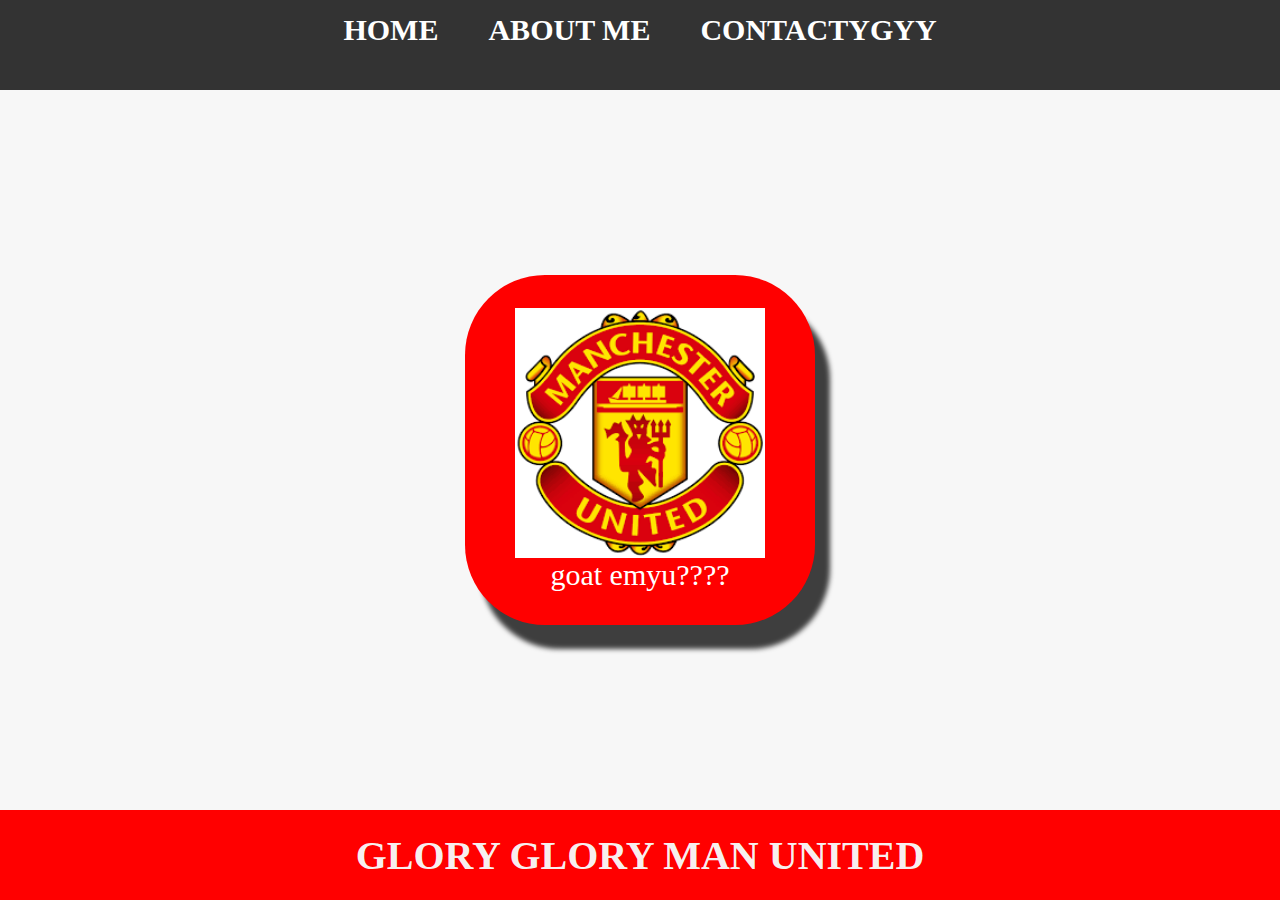
<file: index.html>
<html>
    <head>
        <title>nguawur cik</title>
        <link rel="stylesheet" href="ITAM.css" />
    </head>
    <body>
        <div class="body"> 
        <div class="navbar" >
            <ul class="ul-navbar" >
                <li class="li-navbar" >
                    <a href="#" class="a-navbar">HOME</a>
                </li>

                <li class="li-navbar">
                    <A href="aboutme.html" class="a-navbar">ABOUT ME</A>
                </li>
        
                </li>
                <li class="li-navbar" >
                    <A href="contact.html" class="a-navbar">CONTACTYGYY</A>
                </li>
            </ul>
        </div>
        <div class="content">
            <a href="https://www.manutd.com" class="ayam">
                <img src="MUNYUK.png" class="img-content" />
                <p>goat emyu????</p>
            </a>
        </div>
        <div class="footer">
            <h1 class="h1-footer">GLORY GLORY MAN UNITED</h1>
        </div>
         </div>
    </body>
</html>
</file>
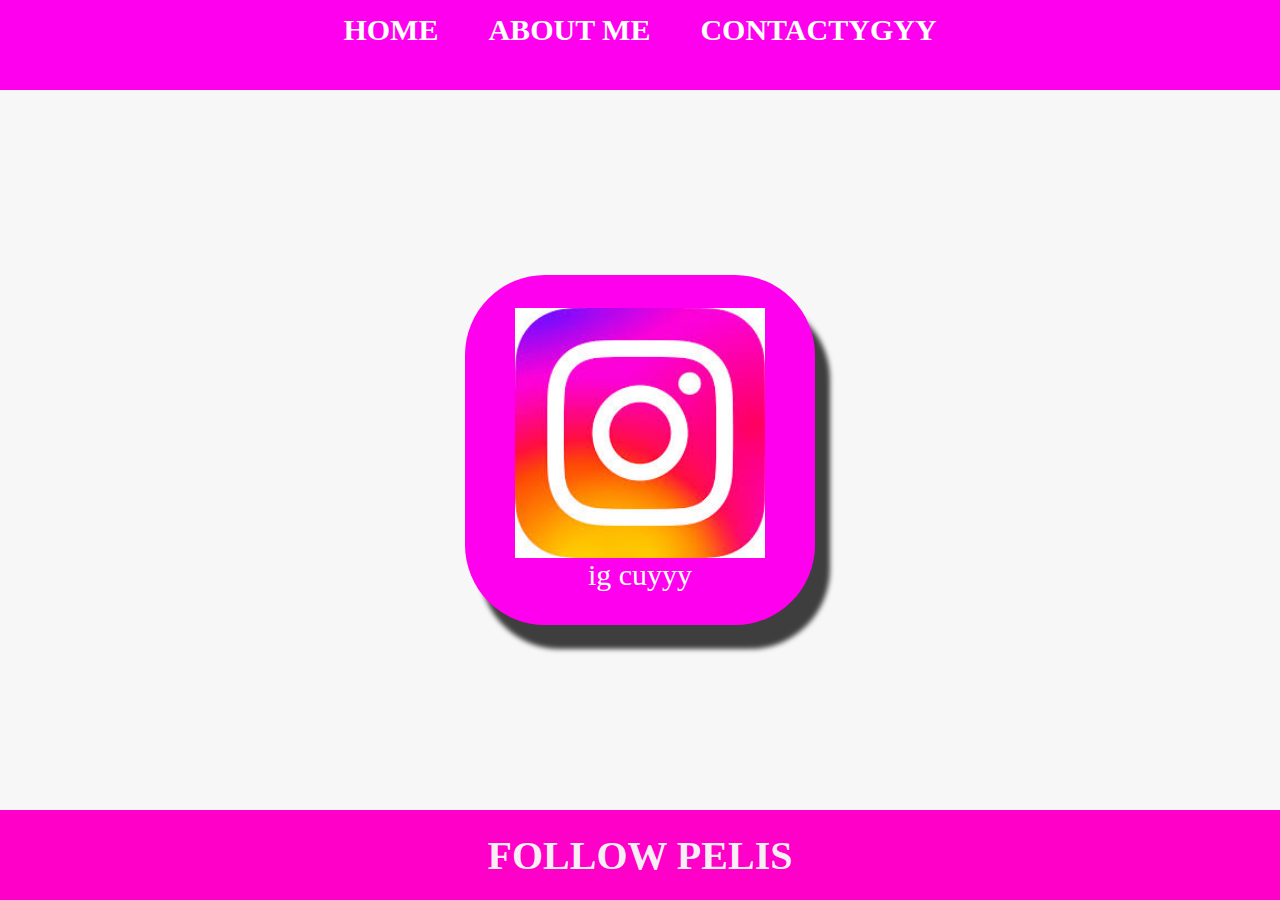
<file: aboutme.html>
<html>
    <head>
        <title>nguawur cik</title>
        <link rel="stylesheet" href="ayamm.css" />
    </head>
    <body>
        <div class="body"> 
        <!-- NAVIGATION BAR -->
        <div class="navbar" >
            <ul class="ul-navbar" >
                <li class="li-navbar" >
                    <a href="apalaaa.html" class="a-navbar">HOME</a>
                </li>

                <li class="li-navbar">
                    <A href="#" class="a-navbar">ABOUT ME</A>
                </li>
        
                </li>
                <li class="li-navbar" >
                    <A href="contact.html" class="a-navbar">CONTACTYGYY</A>
                </li>
            </ul>
        </div>
        <!-- NAVIGATION BAR SELESAI  -->

        <!-- CONTENT 1 -->
        <div class="content">
            <a href="https://www.instagram.com/aryakayana1?igsh=ZTB5ODZjazQ2Z2Fp" class="ayam">
                <img src="instagram.png" class="img-content" />
                <p>ig cuyyy</p>
            </a>
        </div>
        <!-- CONTENT 1 SELESAI -->

        <!-- FOOTER -->
        <div class="footer">
            <h1 class="h1-footer">FOLLOW PELIS</h1>
        </div>
        <!-- FOOTER END -->
         </div>
    </body>
</html>
</file>
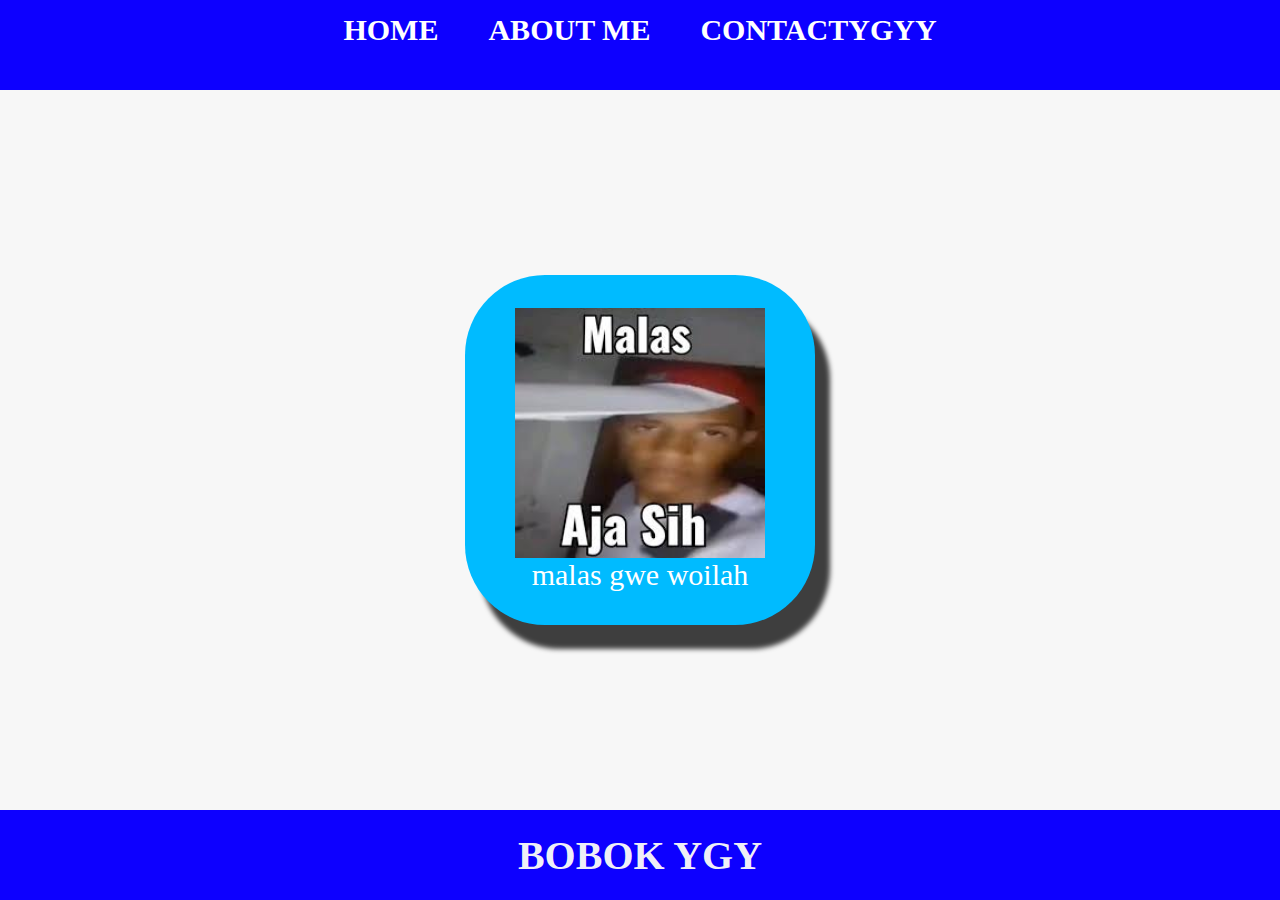
<file: contact.html>
<html>
    <head>
        <title>nguawur cik</title>
        <link rel="stylesheet" href="ribwtaseli.css" />
    </head>
    <body>
        <div class="body"> 
        <!-- NAVIGATION BAR -->
        <div class="navbar" >
            <ul class="ul-navbar" >
                <li class="li-navbar" >
                    <a href="apalaaa.html" class="a-navbar">HOME</a>
                </li>

                <li class="li-navbar">
                    <A href="aboutme.html" class="a-navbar">ABOUT ME</A>
                </li>
        
                </li>
                <li class="li-navbar" >
                    <A href="#" class="a-navbar">CONTACTYGYY</A>
                </li>
            </ul>
        </div>
        <!-- NAVIGATION BAR SELESAI  -->

        <!-- CONTENT 1 -->
        <div class="content">
            <a href="https://youtu.be/dNr7nXvntO8?si=5cUXcZ3ag68BRcrX" class="ayam">
                <img src="malas.jpg" class="img-content" />
                <p>malas gwe woilah</p>
            </a>
        </div>
        <!-- CONTENT 1 SELESAI -->

        <!-- FOOTER -->
        <div class="footer">
            <h1 class="h1-footer">BOBOK YGY</h1>
        </div>
        <!-- FOOTER END -->
         </div>
    </body>
</html>
</file>
<file: ITAM.css>
*, 
html{
    margin: 0;
    padding: 0;
}

.body {}

.navbar {
    background-color: #333;
    width: 100%;
    height: 10vh;
}

.ul-navbar {
    display: flex;
    height: 60px;
    justify-content: center;
    align-items: center;
}

.li-navbar {
    list-style-type: none;
    padding: 20px;
     margin: 5px;
    color: #ffffff;
    font-size: 30px;
}

.li-navbar:hover{
    background-color: dodgerblue;
    transition: .5s ease-in-out; 
    transition-delay: .3s;
    border-radius: 5px;
}

.a-navbar{
    color: white;
    text-decoration: none;
    font-weight: 800;
}

.content {
    background-color: #f7f7f7f7;
    display: flex;
    justify-content: center;
    align-items: center;
    height: 80vh;
}

.ayam{
    background-color: red;
    color: white;
    text-decoration: none;
    font-size: 30px;
    width: 350px;
    height: 350px;
    display: flex;
    flex-direction: column;
    justify-content: center;
    align-items: center;
    border-radius: 80px;
    box-shadow: 15px 24px 5px 0px rgba(0,0,0,0.75);
-webkit-box-shadow: 15px 24px 5px 0px rgba(0,0,0,0.75);
-moz-box-shadow: 15px 24px 5px 0px rgba(0,0,0,0.75);
}

.img-content {
    width:250px;      
    height:250px;
}

.footer{
    background-color: red;
    display: flex;
    justify-content: center;
    align-items: center;
    height: 10vh;
}

.h1-footer{
    font-size: 40px;
    color: #f7f7f7f7;
}
</file>
<file: ayamm.css>
*, 
html{
    margin: 0;
    padding: 0;
}

.body {}

.navbar {
    background-color:rgb(255, 0, 238);
    width: 100%;
    height: 10vh;
}

.ul-navbar {
    display: flex;
    height: 60px;
    justify-content: center;
    align-items: center;
}

.li-navbar {
    list-style-type: none;
    padding: 20px;
     margin: 5px;
    color: #ffffff;
    font-size: 30px;
}

.li-navbar:hover{
    background-color: dodgerblue;
    transition: .5s ease-in-out; 
    transition-delay: .3s;
    border-radius: 5px;
}

.a-navbar{
    color: white;
    text-decoration: none;
    font-weight: 800;
}

.content {
    background-color: #f7f7f7f7;
    display: flex;
    justify-content: center;
    align-items: center;
    height: 80vh;
}

.ayam{
    background-color: rgb(255, 0, 238);
    color: white;
    text-decoration: none;
    font-size: 30px;
    width: 350px;
    height: 350px;
    display: flex;
    flex-direction: column;
    justify-content: center;
    align-items: center;
    border-radius: 80px;
    box-shadow: 15px 24px 5px 0px rgba(0,0,0,0.75);
-webkit-box-shadow: 15px 24px 5px 0px rgba(0,0,0,0.75);
-moz-box-shadow: 15px 24px 5px 0px rgba(0,0,0,0.75);
}

.img-content {
    width:250px;      
    height:250px;
}

.footer{
    background-color: rgb(255, 0, 200);
    display: flex;
    justify-content: center;
    align-items: center;
    height: 10vh;
}

.h1-footer{
    font-size: 40px;
    color: #f7f7f7f7;
}
</file>
<file: ribwtaseli.css>
*, 
html{
    margin: 0;
    padding: 0;
}

.body {}

.navbar {
    background-color:rgb(13, 0, 255);
    width: 100%;
    height: 10vh;
}

.ul-navbar {
    display: flex;
    height: 60px;
    justify-content: center;
    align-items: center;
}

.li-navbar {
    list-style-type: none;
    padding: 20px;
     margin: 5px;
    color: #ffffff;
    font-size: 30px;
}

.li-navbar:hover{
    background-color: dodgerblue;
    transition: .5s ease-in-out; 
    transition-delay: .3s;
    border-radius: 5px;
}

.a-navbar{
    color: white;
    text-decoration: none;
    font-weight: 800;
}

.content {
    background-color: #f7f7f7f7;
    display: flex;
    justify-content: center;
    align-items: center;
    height: 80vh;
}

.ayam{
    background-color: rgb(0, 187, 255);
    color: white;
    text-decoration: none;
    font-size: 30px;
    width: 350px;
    height: 350px;
    display: flex;
    flex-direction: column;
    justify-content: center;
    align-items: center;
    border-radius: 80px;
    box-shadow: 15px 24px 5px 0px rgba(0,0,0,0.75);
-webkit-box-shadow: 15px 24px 5px 0px rgba(0,0,0,0.75);
-moz-box-shadow: 15px 24px 5px 0px rgba(0,0,0,0.75);
}

.img-content {
    width:250px;      
    height:250px;
}

.footer{
    background-color: rgb(13, 0, 255);
    display: flex;
    justify-content: center;
    align-items: center;
    height: 10vh;
}

.h1-footer{
    font-size: 40px;
    color: #f7f7f7f7;
}
</file>
